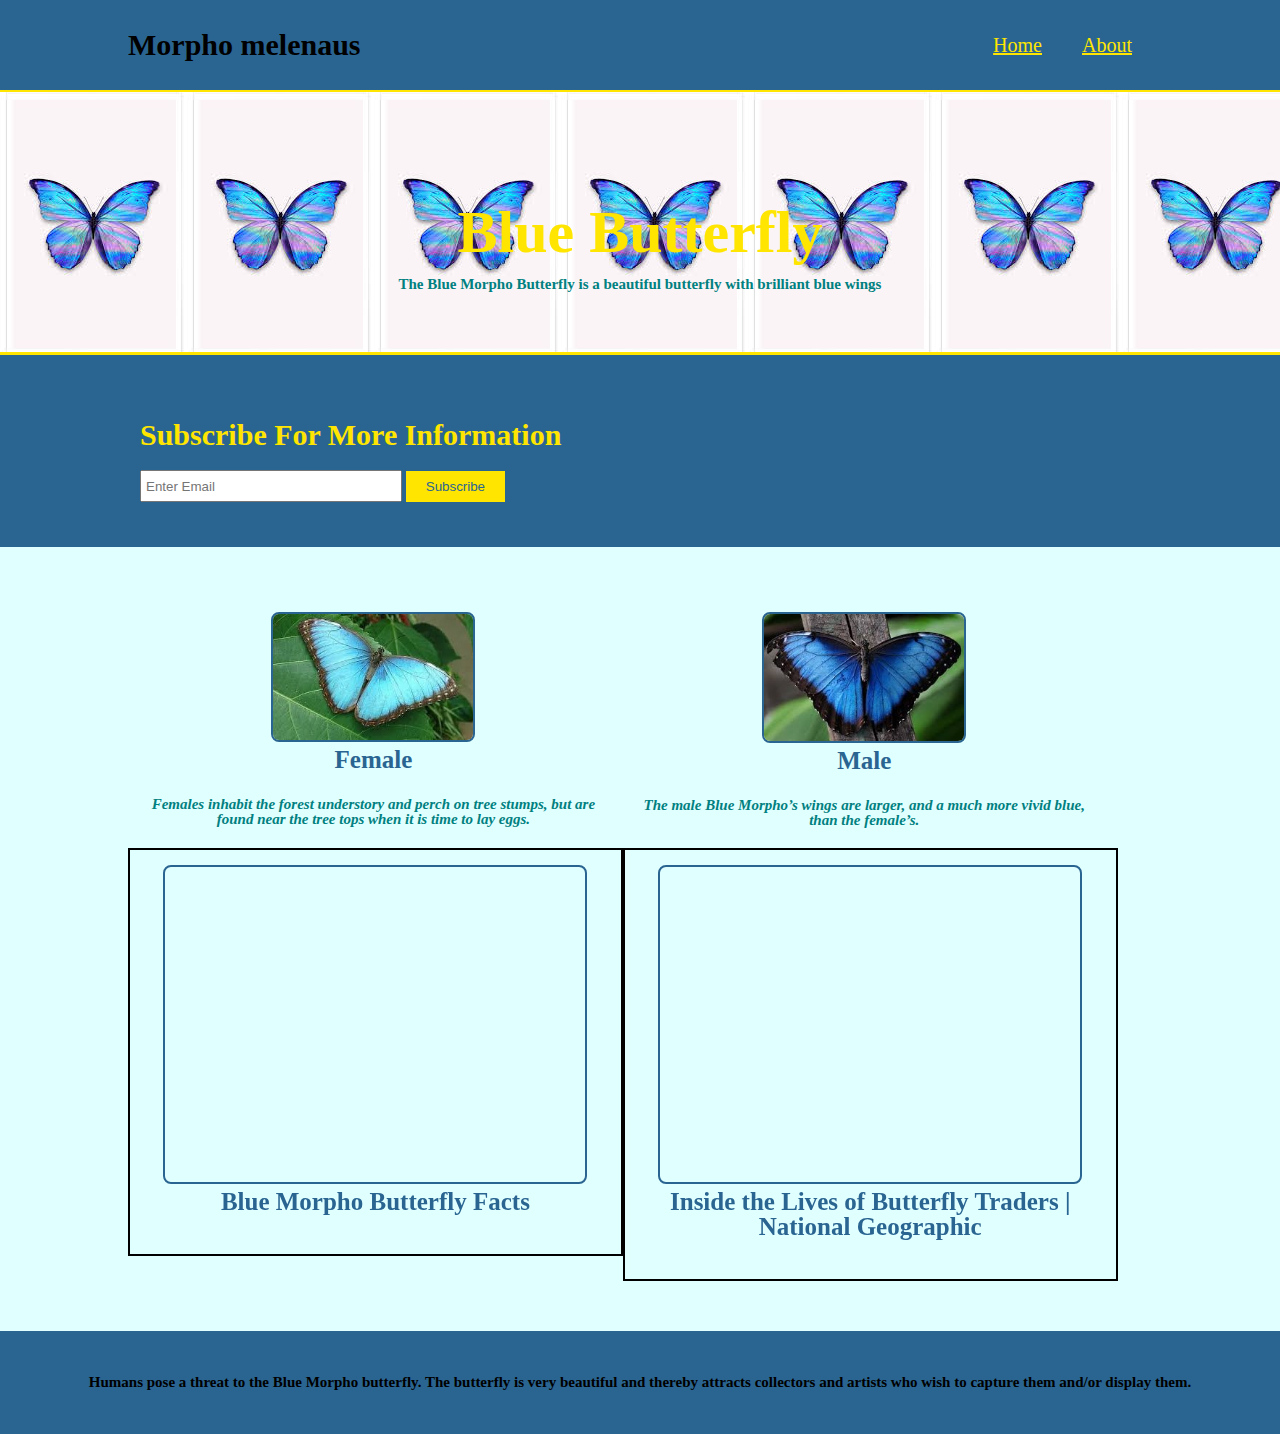
<file: index.html>
<!DOCTYPE html>
<html lang="en">
<head>
  <meta charset="UTF-8">
  <meta http-equiv="X-UA-Compatible" content="IE=edge">
  <meta name="viewport" content="width=device-width, initial-scale=1.0">
  <title>Butterfly</title>
  <link rel="stylesheet" href="./css/css/style.css">
</head>

<body>
  <header>
    <div class="container">
      <div id="name">
        <h1>Morpho melenaus</h1>
      </div>
      <nav>
        <ul>
          <li class="current"> <a href="index.html">Home</a></li>
          <li> <a href="about.html">About</a></li>
        </ul>
      </nav>
    </div>
  </header>

  <section id="showcase">
    <div class="container">
      <h1>Blue Butterfly</h1>
      <p>The Blue Morpho Butterfly is a beautiful butterfly with brilliant blue wings</p>
    </div>
  </section>

  <section id="newsletter">
    <div class="container">
      <h1>Subscribe For More Information</h1>
      <form>
        <input type="email" placeholder="Enter Email">
        <button type="submit" class="button_1">Subscribe</button>
      </form>
    </div>
  </section>

  <section id="boxes">
<div class="container">
  <div class="box">
    <img src="./img/female (4).jpg">
  <h3>Female</h3>
    <p>Females inhabit the forest understory and perch on tree stumps, but are found near the tree tops when it is time to lay eggs.</p>
    </div>
  <div class="box">
    <img src="./img/male(4).jpg">
  <h3>Male</h3>
    <p>The male Blue Morpho’s wings are larger, and a much more vivid blue, than the female’s.</p>
    
  </div>

  <!-- begin of changes by nyc0lai (Ion)-->
  <div style="border: 2px solid black" class="box">
    <iframe width="420" height="315"
      src="https://www.youtube.com/embed/hharKrtRFkk?controls=0">
    </iframe>
    <h3>Blue Morpho Butterfly Facts</h3>
  </div>
  <div  style="border: 2px solid black" class="box">
    <iframe width="420" height="315"
      src="https://www.youtube.com/embed/RHuXKkHCN_w?controls=0">
    </iframe>
    <h3>Inside the Lives of Butterfly Traders | National Geographic</h3>
  </div>
  <!-- end of changes-->
</div>


  </section>
  <footer>
    <p>Humans pose a threat to the Blue Morpho butterfly. The butterfly is very beautiful and thereby attracts collectors and artists who wish to capture them and/or display them.</p>
  </footer>
</body>
</html>
</file>
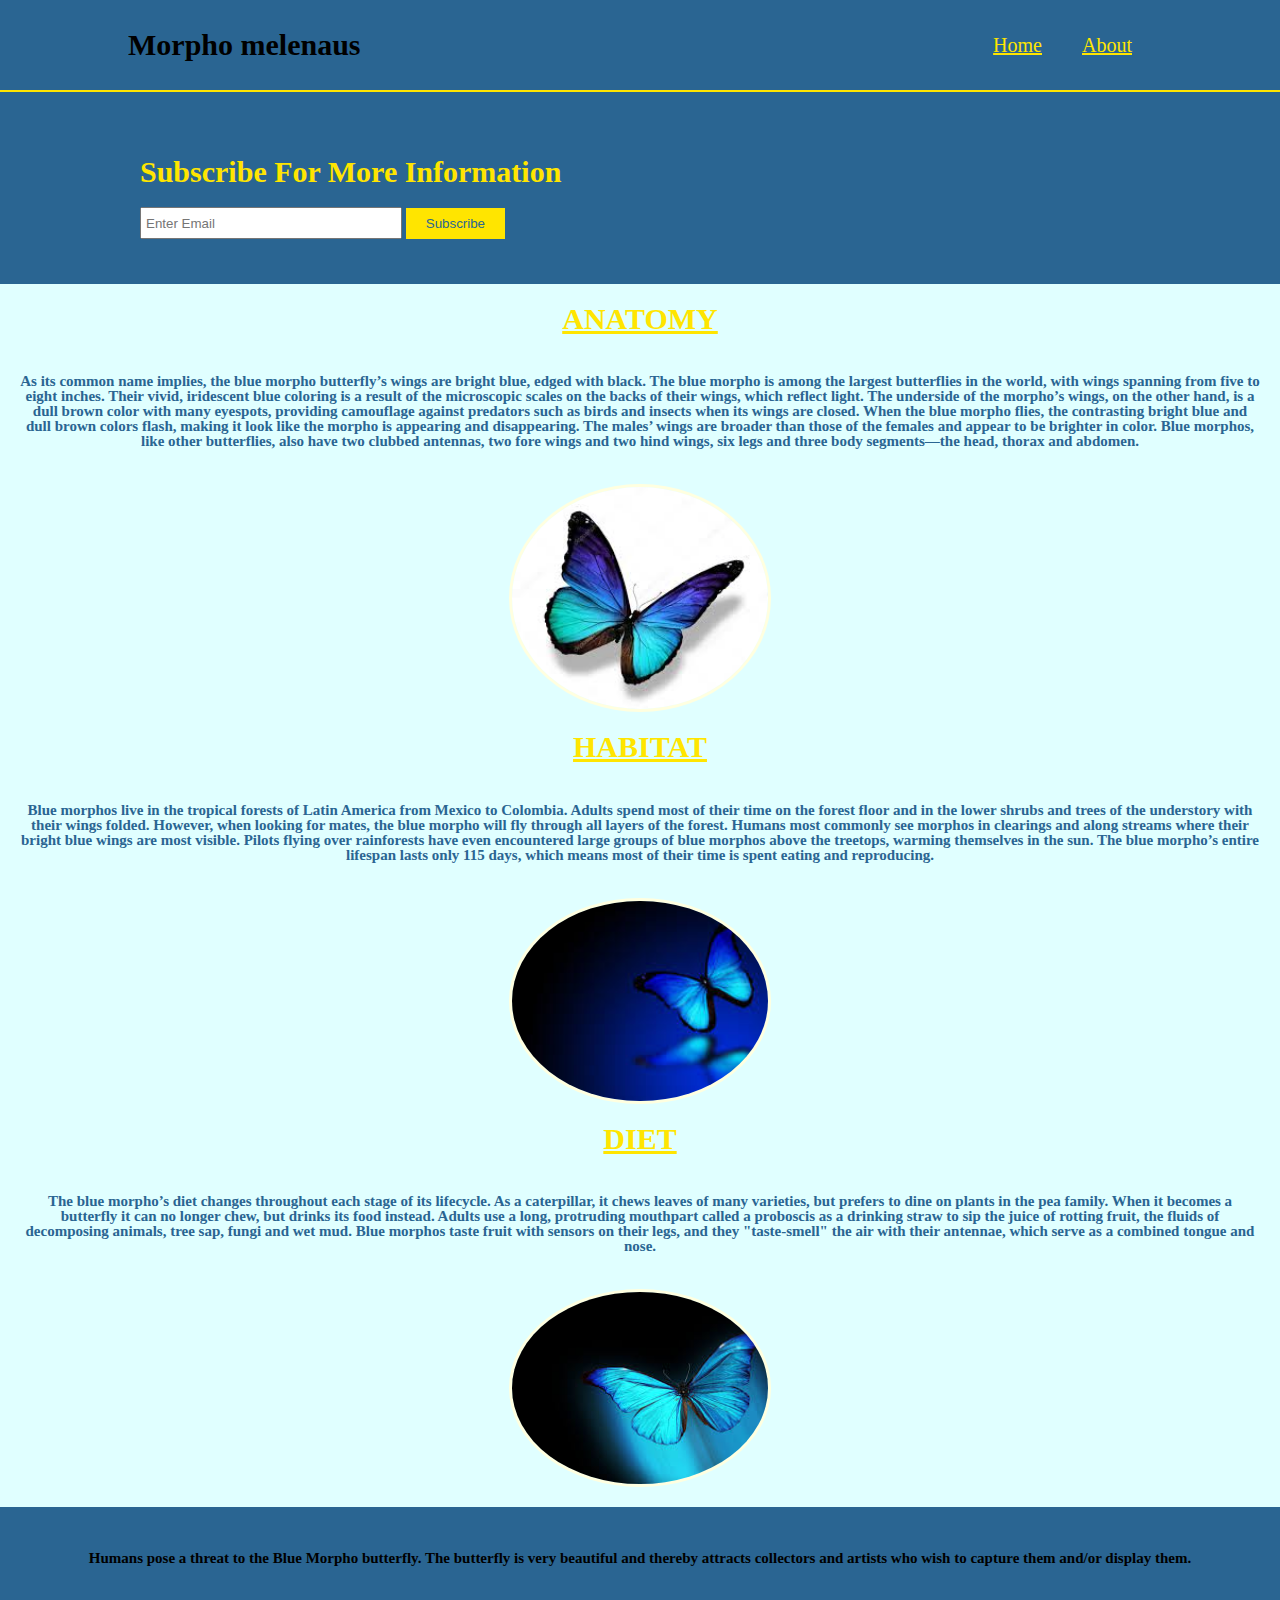
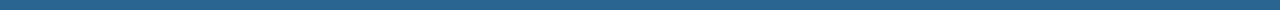
<file: about.html>
<!DOCTYPE html>
<html lang="en">
<head>
  <meta charset="UTF-8">
  <meta http-equiv="X-UA-Compatible" content="IE=edge">
  <meta name="viewport" content="width=device-width, initial-scale=1.0">
  <title>Butterfly|About</title>
  <link rel="stylesheet" href="./css/css/style.css">
</head>

<body>
  <header>
    <div class="container">
      <div id="name">
        <h1>Morpho melenaus</h1>
      </div>
      <nav>
        <ul>
          <li> <a href="index.html">Home</a></li>
          <li class="current"> <a href="about.html">About</a></li>
        </ul>
      </nav>
    </div>
  </header>

  <section id="newsletter">
    <div class="container">
      <h1>Subscribe For More Information</h1>
      <form>
        <input type="email" placeholder="Enter Email">
        <button type="submit" class="button_1">Subscribe</button>
      </form>
    </div>
  </section>

  <section id="description">
    <div class="anatomy">
      <h1><u>Anatomy</u></h1>
      <p>As its common name implies, the blue morpho butterfly’s wings are bright blue, edged with black. The blue morpho is among the largest butterflies in the world, with wings spanning from five to eight inches. Their vivid, iridescent blue coloring is a result of the microscopic scales on the backs of their wings, which reflect light. The underside of the morpho’s wings, on the other hand, is a dull brown color with many eyespots, providing camouflage against predators such as birds and insects when its wings are closed. When the blue morpho flies, the contrasting bright blue and dull brown colors flash, making it look like the morpho is appearing and disappearing. The males’ wings are broader than those of the females and appear to be brighter in color. Blue morphos, like other butterflies, also have two clubbed antennas, two fore wings and two hind wings, six legs and three body segments—the head, thorax and abdomen.</p>
      <img src="img/images.jpg">
    </div>
    <div class="habitat">
      <h1><u>Habitat</u></h1>
      <p>Blue morphos live in the tropical forests of Latin America from Mexico to Colombia. Adults spend most of their time on the forest floor and in the lower shrubs and trees of the understory with their wings folded. However, when looking for mates, the blue morpho will fly through all layers of the forest. Humans most commonly see morphos in clearings and along streams where their bright blue wings are most visible. Pilots flying over rainforests have even encountered large groups of blue morphos above the treetops, warming themselves in the sun. The blue morpho’s entire lifespan lasts only 115 days, which means most of their time is spent eating and reproducing.</p>
      <img src="img/showcase.jpg">
    </div>
    <div class="diet">
      <h1><u>Diet</u></h1>
      <p>The blue morpho’s diet changes throughout each stage of its lifecycle. As a caterpillar, it chews leaves of many varieties, but prefers to dine on plants in the pea family. When it becomes a butterfly it can no longer chew, but drinks its food instead. Adults use a long, protruding mouthpart called a proboscis as a drinking straw to sip the juice of rotting fruit, the fluids of decomposing animals, tree sap, fungi and wet mud. Blue morphos taste fruit with sensors on their legs, and they "taste-smell" the air with their antennae, which serve as a combined tongue and nose.</p>
      <img src="img/images (1).jpg">
    </div>

  </section>

  <footer>
    <p>Humans pose a threat to the Blue Morpho butterfly. The butterfly is very beautiful and thereby attracts collectors and artists who wish to capture them and/or display them.</p>
  </footer>
</body>
</html>
</file>
<file: css/css/style.css>
body {
  font-family: Cambria, Cochin, Georgia, Times, "Times New Roman", serif;
  font-size: 15px;
  background-color: #e0ffff;
  padding: 0;
  margin: 0;
  line-height: 1;
}

.container {
  width: 80%;
  margin: auto;
  overflow: hidden;
  padding-top: 30px;
  padding-bottom: 30px;
}

.button_1 {
  height: 31px;
  background: #ffe500;
  border: none;
  padding-left: 20px;
  padding-right: 20px;
  color: #2a6592;
}

header ul {
  margin: 0;
  padding: 0;
}

header {
  background: #2a6592;
  min-height: 70px;
  border-bottom: #ffe500 2px solid;
}

header a {
  color: #ffe500;
  font-size: 20px;
  text-transform: capitalize;
}

header li {
  float: left;
  display: inline;
  padding: 0 20px 0 20px;
}

header #name {
  float: left;
}

header #name h1 {
  margin: 0;
}

header nav {
  float: right;
  margin-top: 5px;
}

header a:hover {
  color: #ff7f50;
  font-weight: bold;
}

/*Showcase*/
#showcase {
  background-image: url("../download.jpg");
  min-height: 260px;
  border-bottom: #ffe500 3px solid;
  text-align: center;
  color: #ffe500;
}

#showcase h1 {
  margin-top: 80px;
  font-size: 60px;
  margin-bottom: 10px;
}
#showcase p {
  color: #008080;
  font-weight: bold;
}
/*newletter*/
#newsletter {
  padding: 15px;
  color: #ffe500;
  background: #2a6592;
}

#newsletter input[type="email"] {
  padding: 4px;
  height: 20px;
  width: 250px;
}

/*boxes*/

#boxes {
  margin-top: 20px;
}

#boxes .box {
  float: left;
  text-align: center;
  width: 45%;
  padding: 15px;
}

#boxes .box img {
  width: 200px;
  border-radius: 8px;
  border: 2px solid #2a6592;
}

/*add new iframe tag stye by nyc0lai (Ion)*/
#boxes .box iframe {
  height: 315px;
  border-radius: 8px;
  border: 2px solid #2a6592;
}

#boxes p {
  font-style: italic;
  font-weight: bold;
  color: #008080;
  margin-bottom: 5px;
}

#boxes h3 {
  color: #2a6592;
  font-weight: bold;
  font-size: 25px;
  margin-top: 2px;
  }


#description h1{
  text-align: center;
  font-size: 30px;
  font-weight: bold;
  color:#ffe500;
  text-transform: uppercase;
}
#description p{
  text-align: center;
  font-weight: bold;
  padding: 20px;
  color: #2a6592;
}

#description img{
  width: 300px;
border: 3px #FFFFE0 solid;
display: block;
margin-left: auto;
margin-right: auto;
width: 20%;
border-radius: 55%;
}

footer {
  padding: 29px;
  margin-top: 20px;
  color: black;
  background-color: #2a6592;
  font-size: 15px;
  text-align: center;
  font-weight: bold;
}

@media (max-width: 768px) {
  header #name,
  header nav,
  header nav li,
  #newletter h1,
  #newsletter form,
  #boxes .box,
  #description img 
  {
    float: none;
    text-align: center;
  width: 100%;
}

header {
  padding-bottom: 20px;
}

#showcase h1{
  margin-top: 40px;
}

#boxes {
  display: inline-flex;
}
</file>
